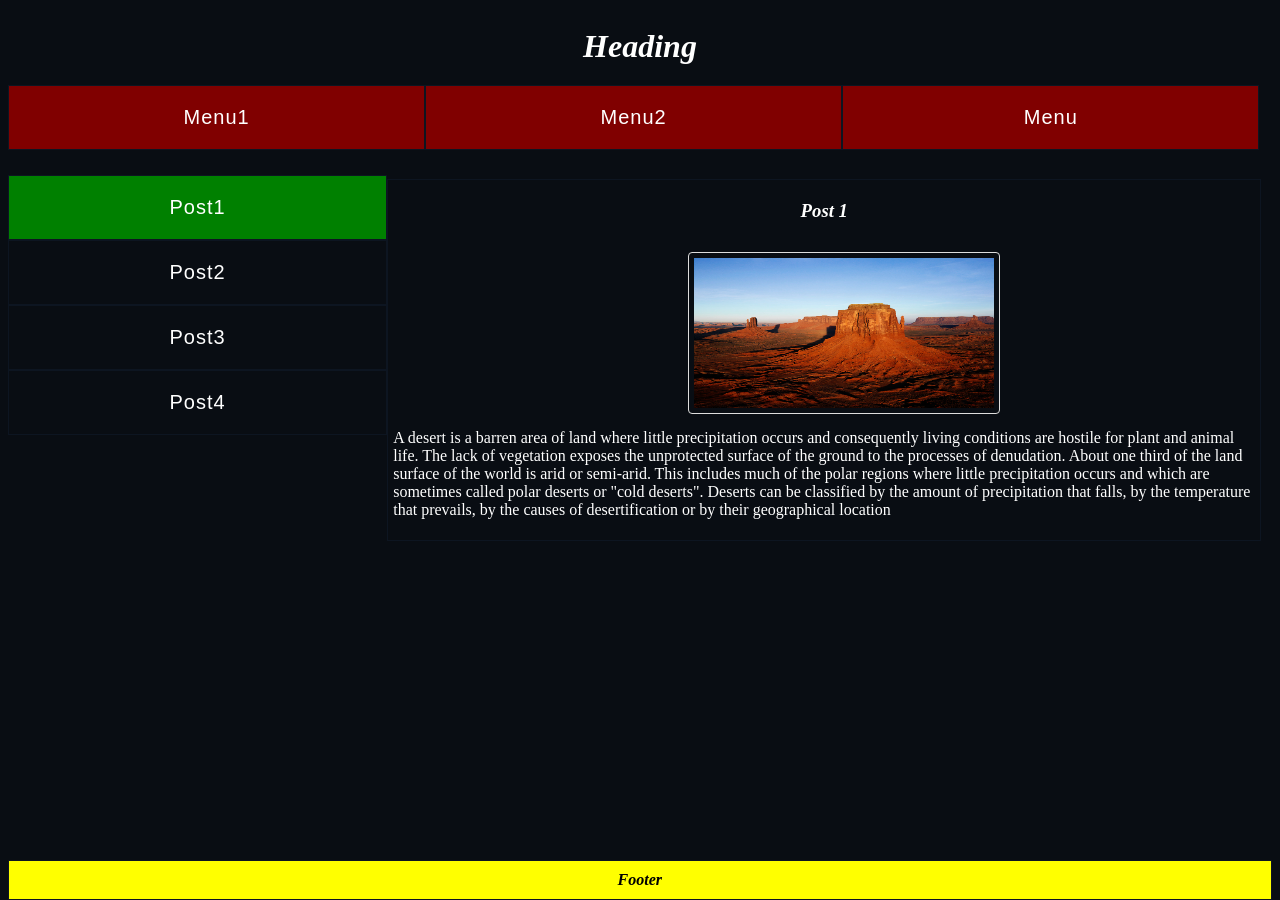
<file: index.html>
<!DOCTYPE html>
<html>
    <head>
        <title>Assignment 1</title>
        <link rel="stylesheet" href="style.css" /> 
        <script src="https://ajax.googleapis.com/ajax/libs/jquery/3.2.1/jquery.min.js"></script>
        <script src="program.js"></script>
    </head>
    <body>    
        <h1>Heading</h1>        
            <ul id="ulchoice">
                <li id="lichoice">Menu1</li>
                <li id="lichoice">Menu2</li>
                <li class="mouse" id="lichoice" >  Menu
                    <div class="dropdown-content">
                     <a href="#" id="dr1">Submenu1</a>
                     <a href="#" id="dr2">Submenu2</a>
                    </div>
                </li>
            </ul>
            <br><br><br><br><br>
            <ul id="ulch">
                <li class="lich" id="p1">Post1</li>
                <li class="lich" id="p2">Post2</li>
                <li class="lich" id="p3">Post3</li>
                <li class="lich" id="p4">Post4</li>   
            </ul>
        
        <div class="ch" id="p11">
             <h3>Post 1</h3>
           
            <img src="desert.jpeg" alt="desert.jpeg" >
            
            <p>A desert is a barren area of land where little precipitation occurs and consequently living conditions are hostile for plant and animal life. The lack of vegetation exposes the unprotected surface of the ground to the processes of denudation. About one third of the land surface of the world is arid or semi-arid. This includes much of the polar regions where little precipitation occurs and which are sometimes called polar deserts or "cold deserts". Deserts can be classified by the amount of precipitation that falls, by the temperature that prevails, by the causes of desertification or by their geographical location</p>
        </div>
          <div class="ch" id="p22">
              <h3>Post 2</h3>
            <img src="island.jpg" alt="island" >
           <p>
              An island or isle is any piece of sub-continental land that is surrounded by water.Very small islands such as emergent land features on atolls can be called islets, skerries, cays or keys. An island in a river or a lake island may be called an eyot or ait, and a small island off the coast may be called a holm. A grouping of geographically or geologically related islands is called an archipelago, e.g. the Philippines.
              </p> 
           
        </div>
        <div class="ch" id="p33">
            <h3>Post 3</h3>
            <img src="forest.jpg" alt="forest" >
        <p>A forest is a large area dominated by trees.Hundreds of more precise definitions of forest are used throughout the world, incorporating factors such as tree density, tree height, land use, legal standing and ecological function.According to the widely usedFood and Agriculture Organization definition, forests covered four billion hectares (15 million square miles) or approximately 30 percent of the world's land area in 2006
             
              </p> 
           
        </div>
            
            
        <div class="ch" id="p44">
            <h3>Post 4</h3>
            <img src="glacier.jpg" alt="glacier" >
        <p>A glacier is a persistent body of dense ice that is constantly moving under its own weight; it forms where the accumulation of snow exceeds its ablation (melting and sublimation) over many years, often centuries. Glaciers slowly deform and flow due to stresses induced by their weight, creating crevasses, seracs, and other distinguishing features. They also abrade rock and debris from their substrate to create landforms such as cirques and moraines. Glaciers form only on land and are distinct from the much thinner sea ice and lake ice that form on the surface of bodies of water
             
              </p> 
           
        </div>
    
        <footer> <i><b>Footer</b></i>
        </footer>  
    </body>

</html>
</file>
<file: style.css>
body{
    position :relative;
    font-family: tahoma;
    color: #FFFFFF;
    background: #090d13;
}


#choice{
    position: relative;
    top:20%;
    
}
#ulchoice{
    position:relative;
    list-style-type: none;
    padding: 0;
    margin: 0;
}

#ulch{
    list-style-type: none;
    padding: 0;
    margin: 0;
    top:40%;
    width: 30%;
    height:50%; 
}
img {
    position:relative;
    border: 1px solid #ddd;
    border-radius: 4px;
    padding: 5px;
    top:10px;
    left:300px;
    width: 300px;
    height: 150px;
}
.ch{
    position:absolute;
    left:30%;
    top:40%;
    height:auto;
    padding: 0;
    margin: 0;
    width: 69%;
    border-style: solid;
    border-width: 1px;
    border-color: #0d1521;   
}

#lichoice{
    
    border-style: solid;
    border-width: 1px;
    border-color:#0d1521;
    width: 33%;
    padding: 20px;
    background-color: #800000;
    box-sizing: border-box;
    font-family: arial;
    font-size: 20px;
    cursor: pointer;
    letter-spacing: 1px;
    text-align: center;
    float :left;
    
}
 
.lich{
    position:relative;    
    border-style: solid;
    border-width: 1px;
    border-color: #0d1521;
    height:25%;
    padding: 20px;
    box-sizing: border-box;
    font-family: arial;
    font-size: 20px;
    cursor: pointer;
    letter-spacing: 1px;
    text-align: center;
    
}
p{
    padding: 5px;
}

#lichoice:hover{
    text-align: center;
    background: rgb(0,0,0);
}


.lich:hover{
    text-align: center;
    background: rgb(0,0,0);
}

h1{
    position: relative;
    margin: 0 auto;
    width: 95%;
    padding: 20px;
    color: rgb(255, 255, 255);
    text-align: center;
    background: #090d13;
    font-style: oblique;
}
footer{
    position: fixed;
    bottom: 0;
    margin: 0 auto;
    width: 97%;
    padding: 10px;
    color: rgb(0,0,0);
    text-align: center;
    background: yellow;
    font-style: oblique;
    border-style: solid;
    border-width: 1px;
    border-color:#0d1521;
}

.dropdown-content {
    display: none;
    position: absolute; 
    top:60px;
    left:66%;
    background-color: #f9f9f9;
    width:440px;
    box-shadow: 0px 8px 16px 0px rgba(0,0,0,0.2);
    z-index: 1;
}

.dropdown-content a {
    color: black;
    padding: 12px 16px;
    text-decoration: none;
    display: block;
}
h3{
    position: relative;
    margin: 0 auto;
    width: 95%;
    padding: 20px;
    color: rgb(255, 255, 255);
    text-align: center;
    background: #090d13;
    font-style: oblique;
}
</file>
